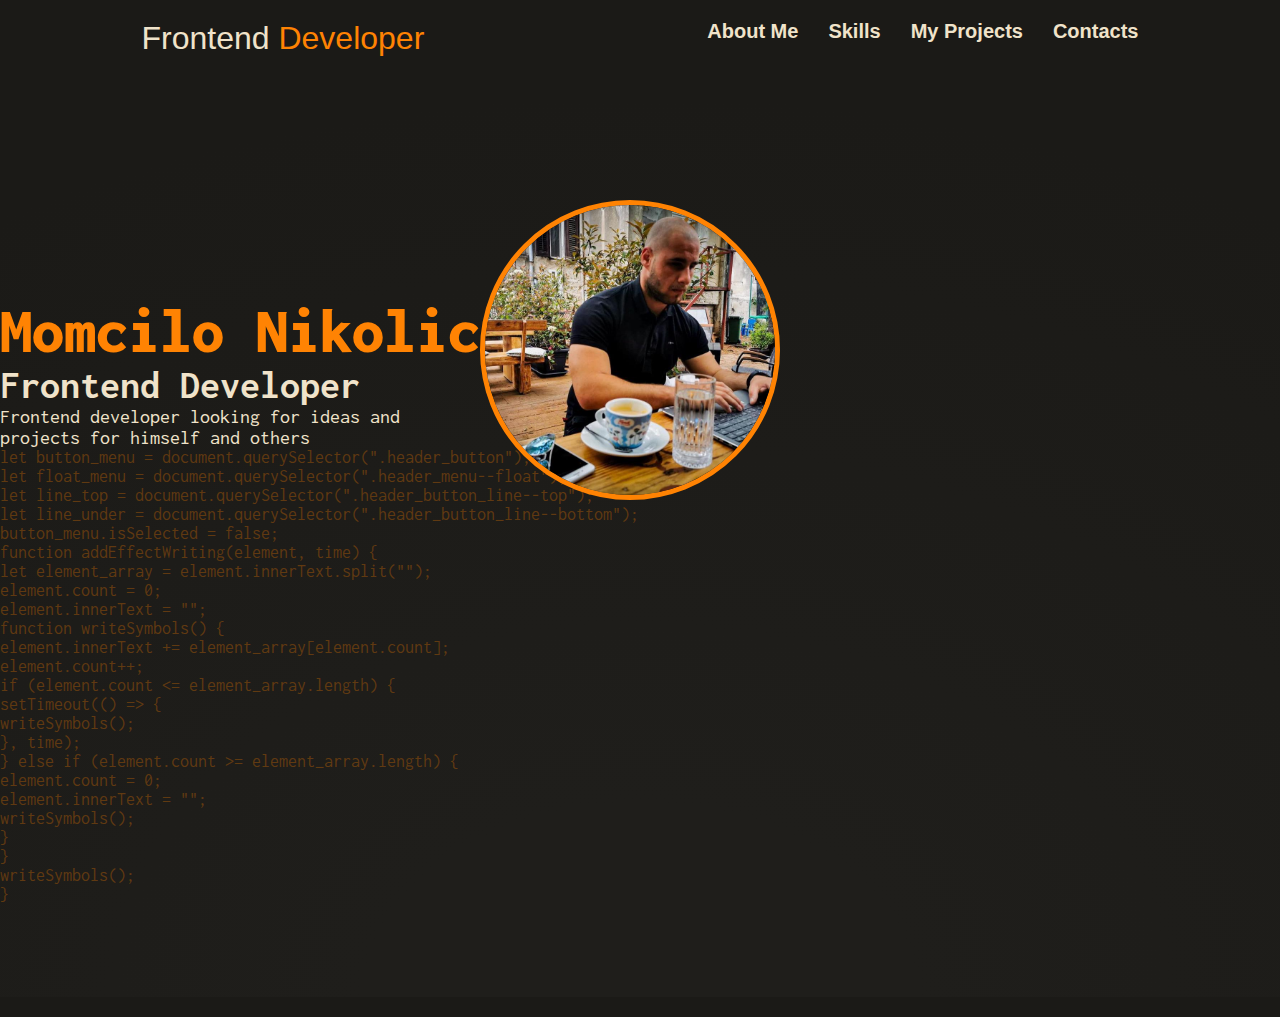
<file: my-portofolio/index.html>
<!DOCTYPE html>
<html lang="en">
  <head>
    <meta
      name="description"
      content="Do you need modern and full responsive website frou you or your copany?"
    />
    <meta
      name="keywoards"
      content="Frontend, modern, html, css, bootstrap, cass, js, full, responsive, web, site, development"
    />
    <meta charset="UTF-8" />
    <meta http-equiv="X-UA-Compatible" content="IE=edge" />
    <meta name="viewport" content="width=device-width, initial-scale=1.0" />

    <!-- google fonts -->
    <link rel="preconnect" href="https://fonts.googleapis.com" />
    <link rel="preconnect" href="https://fonts.gstatic.com" crossorigin />
    <link
      href="https://fonts.googleapis.com/css2?family=Inconsolata:wght@400;500;600;700;800;900&display=swap"
      rel="stylesheet"
    />

    <!-- bs css -->
    <link
      href="https://cdn.jsdelivr.net/npm/bootstrap@5.3.0-alpha3/dist/css/bootstrap.min.css"
      rel="stylesheet"
      integrity="sha384-KK94CHFLLe+nY2dmCWGMq91rCGa5gtU4mk92HdvYe+M/SXH301p5ILy+dN9+nJOZ"
      crossorigin="anonymous"
    />

    <!-- my css -->
    <link rel="stylesheet" href="css/genera.css" />
    <title>Momcilo Nikolic Front-end Developer</title>
  </head>
  <body>
    <!-- header -->
    <header>
      <!-- navigation -->
      <div class="mainNav">
        <div class="logoBox">
          <h4>Frontend <span>Developer</span></h4>
        </div>
        <div class="navigation">
          <a href="#">About me</a>
          <a href="#">Skills</a>
          <a href="#">My Projects</a>
          <a href="#">Contacts</a>
        </div>
      </div>
      <!-- navigation -->
    </header>
    <!-- header -->

    <!-- hero section -->
    <section class="hero container">
      <div class="row">
        <div
          class="col-md-6 d-flex flex-column justify-content-center align-items-start nameHeading"
        >
          <h1 class="mainHeading">Momcilo Nikolic</h1>
          <h2 class="secondaryHeadinfg">Frontend Developer</h2>
          <p class="lookingP">
            Frontend developer looking for ideas and <br />
            projects for himself and others
          </p>
        </div>
        <div class="col-md-6 programerProfilPicture">
          <p>
            let button_menu = document.querySelector(".header_button"); <br />
            let float_menu = document.querySelector(".header_menu--float");
            <br />

            let line_top = document.querySelector(".header_button_line--top");
            <br />
            let line_under =
            document.querySelector(".header_button_line--bottom"); <br />

            button_menu.isSelected = false; <br />

            function addEffectWriting(element, time) { <br />
            let element_array = element.innerText.split(""); <br />

            element.count = 0; <br />
            element.innerText = ""; <br />

            function writeSymbols() { <br />
            element.innerText += element_array[element.count]; <br />
            element.count++; <br />

            if (element.count <= element_array.length) { <br />
            setTimeout(() => { <br />
            writeSymbols(); <br />
            }, time); <br />
            } else if (element.count >= element_array.length) { <br />
            element.count = 0; <br />
            element.innerText = ""; <br />

            writeSymbols();<br />
            } <br />
            } <br />
            writeSymbols(); <br />
            }
          </p>
          <img
            src="css/profilna-1.jpeg"
            alt="Picture of programer Momcilo Nikolic on the screen"
            class="profImgMn"
          />
        </div>
      </div>
    </section>
    <!-- hero section -->
    <!-- bs js -->
    <script
      src="https://cdn.jsdelivr.net/npm/@popperjs/core@2.11.7/dist/umd/popper.min.js"
      integrity="sha384-zYPOMqeu1DAVkHiLqWBUTcbYfZ8osu1Nd6Z89ify25QV9guujx43ITvfi12/QExE"
      crossorigin="anonymous"
    ></script>
    <script
      src="https://cdn.jsdelivr.net/npm/bootstrap@5.3.0-alpha3/dist/js/bootstrap.min.js"
      integrity="sha384-Y4oOpwW3duJdCWv5ly8SCFYWqFDsfob/3GkgExXKV4idmbt98QcxXYs9UoXAB7BZ"
      crossorigin="anonymous"
    ></script>
  </body>
</html>
</file>
<file: my-portofolio/css/genera.css>
/* imports css */
@import url(header.css);
@import url(hero.css);

/* root */
:root {
  --main-bg-color: #1b1a17;
  --secondary-bg-color: #1f1e1b;
  --main-text-color: #ff8303;
  --secondary-text-color: #f0e3ca;
  --font-family-Inconsolata: "Inconsolata";
}

* {
  padding: 0;
  margin: 0;
  box-sizing: border-box;
  scroll-behavior: smooth;
}

body {
  background: var(--main-bg-color);
}

html {
  font-size: 10px;
  font-family: sans-serif;
}

.mainHeading,
.secondaryHeadinfg {
  font-family: var(--font-family-Inconsolata);
}

.mainHeading {
  color: var(--main-text-color);
  font-weight: 900;
  font-size: 6.4rem;
}

.secondaryHeadinfg {
  color: var(--secondary-text-color);
  font-size: 4rem;
  font-weight: 700;
}
</file>
